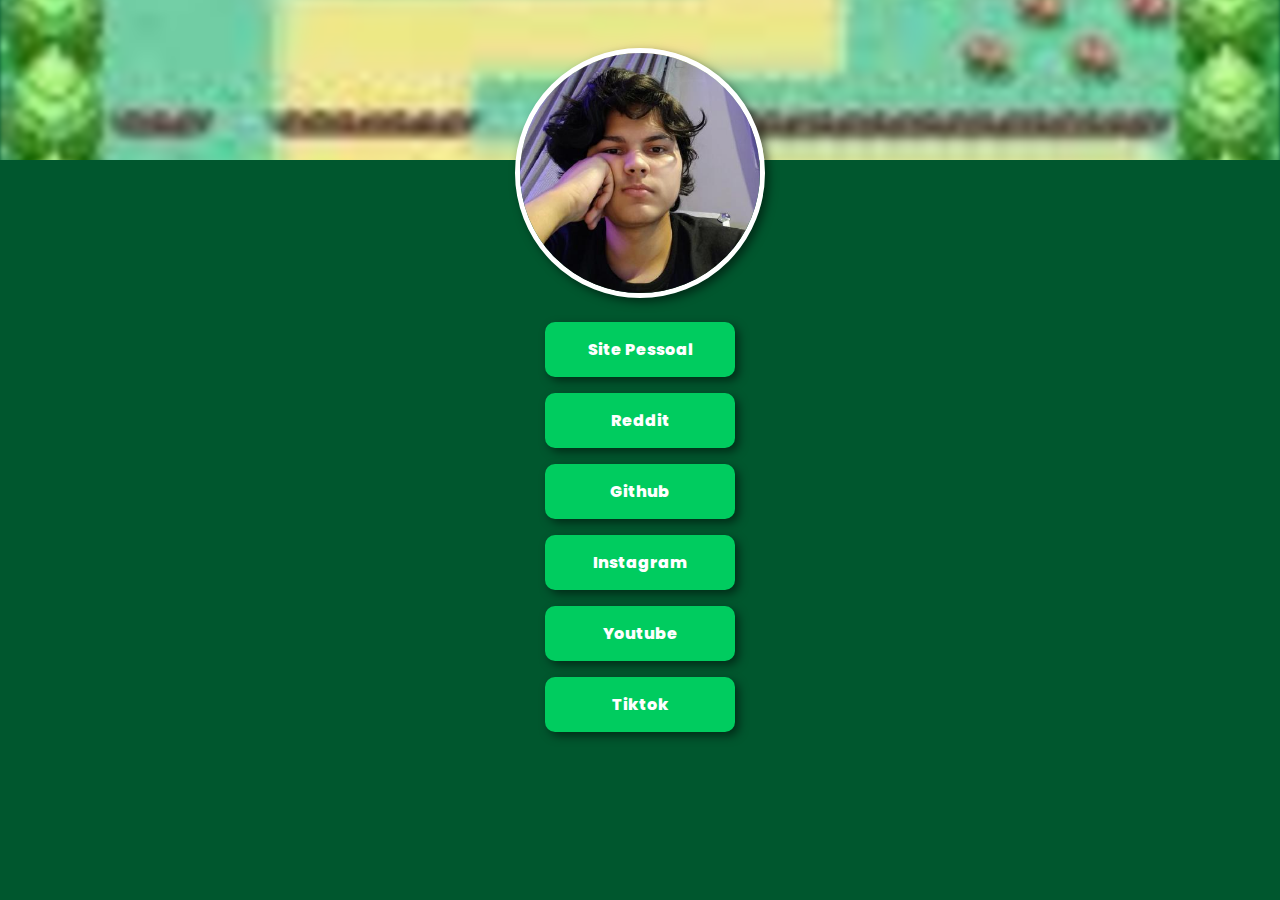
<file: index.html>
<!DOCTYPE html>
<html lang="en">
	<head>
		<meta charset="UTF-8" />
		<meta http-equiv="X-UA-Compatible" content="IE=edge" />
		<meta name="viewport" content="width=device-width, initial-scale=1.0" />
		<link rel="stylesheet" href="./css/style.css" />
		<link rel="icon" href="./assets/link.png" sizes="any" type="image/x-icon" />
		<title>Links</title>
	</head>
	<body>
		<div class="div_header-image">
			<img src="./assets/route-1.jpg" alt="" class="img_header-image" />
		</div>

		<div class="div_profile-pic">
			<img src="./assets/profile-pic.jpeg" alt="" class="img_profile-pic" />
		</div>

		<div class="div_social-buttons">
			<a href="https://laximit.github.io/personal" class="a_social-link">Site Pessoal</a>
			<a href="https://www.reddit.com/user/Laximit" class="a_social-link">Reddit</a>
			<a href="https://github.com/laximit" class="a_social-link">Github</a>
			<a href="https://www.instagram.com/murilo_lobos/" class="a_social-link">Instagram</a>
			<a href="https://youtube.com/c/MuriloLobos" class="a_social-link">Youtube</a>
			<a href="https://www.tiktok.com/@omurilolobos" class="a_social-link">Tiktok</a>
		</div>
	</body>
</html>
</file>
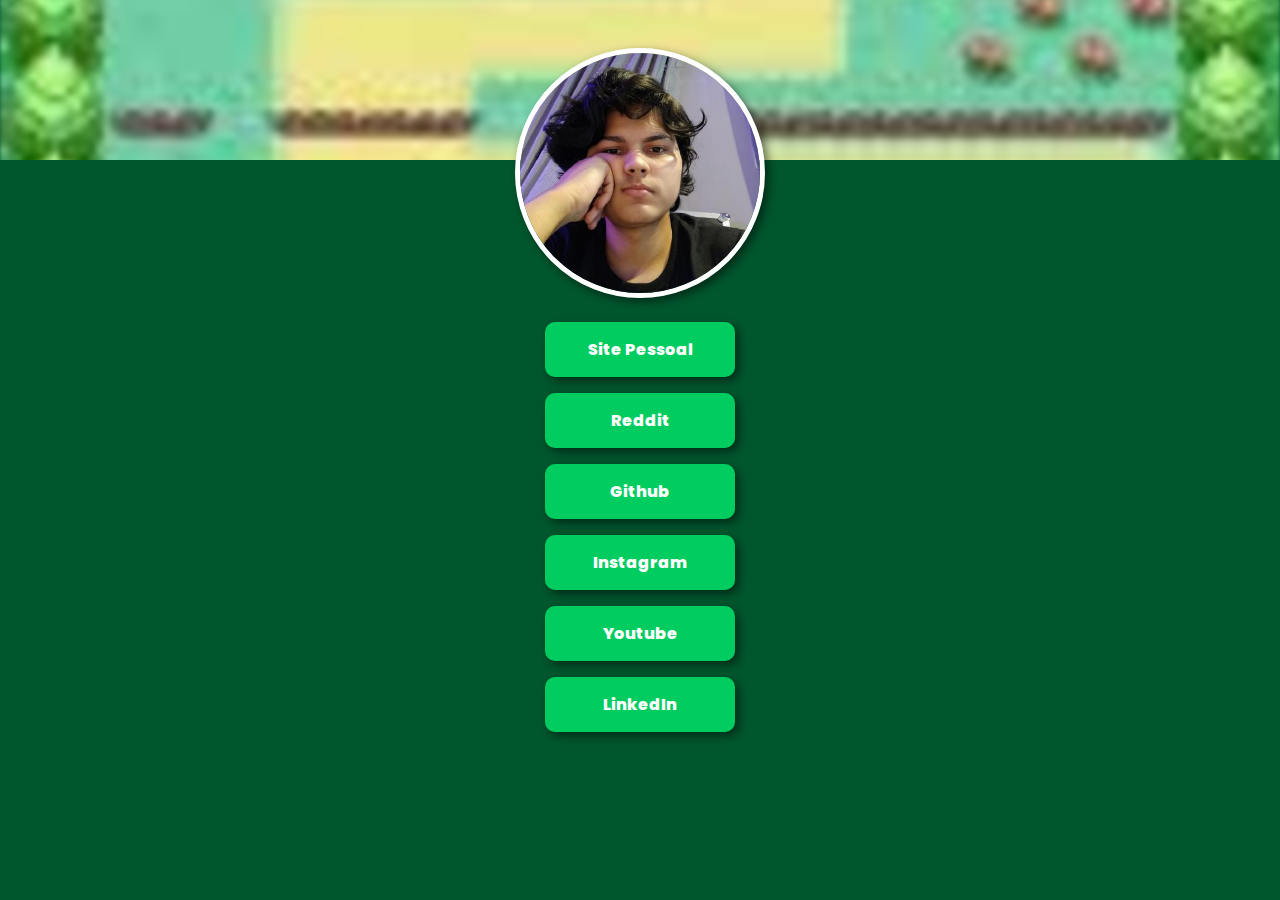
<file: html/index.html>
<!DOCTYPE html>
<html lang="en">
<head>
  <meta charset="UTF-8">
  <meta http-equiv="X-UA-Compatible" content="IE=edge">
  <meta name="viewport" content="width=device-width, initial-scale=1.0">
  <link rel="stylesheet" href="../css/style.css">
  <title>Links</title>
</head>
<body>
  <div class="div_header-image">
    <img src="../assets/route-1.jpg" alt="" class="img_header-image">
  </div>
  
  <div class="div_profile-pic">
    <img src="../assets/profile-pic.jpeg" alt="" class="img_profile-pic">
  </div>

  <div class="div_social-buttons">
    <a href="https://laximit.github.io/personal" class="a_social-link">Site Pessoal</a>
    <a href="https://www.reddit.com/user/Laximit" class="a_social-link">Reddit</a>
    <a href="https://github.com/laximit" class="a_social-link">Github</a>
    <a href="https://www.instagram.com/murilo_lobos/" class="a_social-link">Instagram</a>
    <a href="https://youtube.com/c/MuriloLobos" class="a_social-link">Youtube</a>
    <a href="https://www.linkedin.com/in/murilo-lobos-831a64234/" class="a_social-link">LinkedIn</a>
  </div>
</body>
</html>
</file>
<file: css/style.css>
@import url("https://fonts.googleapis.com/css2?family=Bebas+Neue&family=Poppins:ital,wght@0,100;0,200;0,300;0,400;0,500;0,600;0,700;0,800;0,900;1,100;1,200;1,300;1,400;1,500;1,600;1,700;1,800;1,900&display=swap");

body {
  margin: 0;
  background-color: rgb(0, 87, 46);
}

.div_header-image {
  width: 100vw;
  height: 10rem;
  overflow: hidden;
  position:absolute;
  z-index: -1;
  display: flex;
  justify-content: center;
  align-items: center;
}
.img_header-image {
  width: 100vw;
  filter: blur(2px);
}

.div_profile-pic {
  width: 100vw;
  display: flex;
  justify-content: center;
}

.img_profile-pic {
  width: 50%;
  max-width: 15rem;
  margin-top: 3rem;
  border-radius: 50%;
  border: 5px solid white;
  box-shadow: 4px 4px 10px rgba(0,0,0,.5);
}

.div_social-buttons {
  display: flex;
  flex-direction: column;
  justify-content: center;
  align-items: center;
  margin-top: 1rem;
  margin-bottom: 1rem;
  width: 100vw;
}

.a_social-link {
  background-color: rgb(0, 204, 95);
  margin: .5rem;
  padding: 15px;
  width: 10rem;
  text-align: center;
  text-decoration: none;
  color: white;
  border-radius: 10px;
  box-shadow: 4px 4px 10px rgba(0,0,0,.5);
  font-family: 'Poppins', sans-serif;
  font-weight: 800;
  transition: .2s ease;
}

.a_social-link:hover {
  background-color: rgb(0, 134, 62);
  transition: .2s ease;
}
</file>
